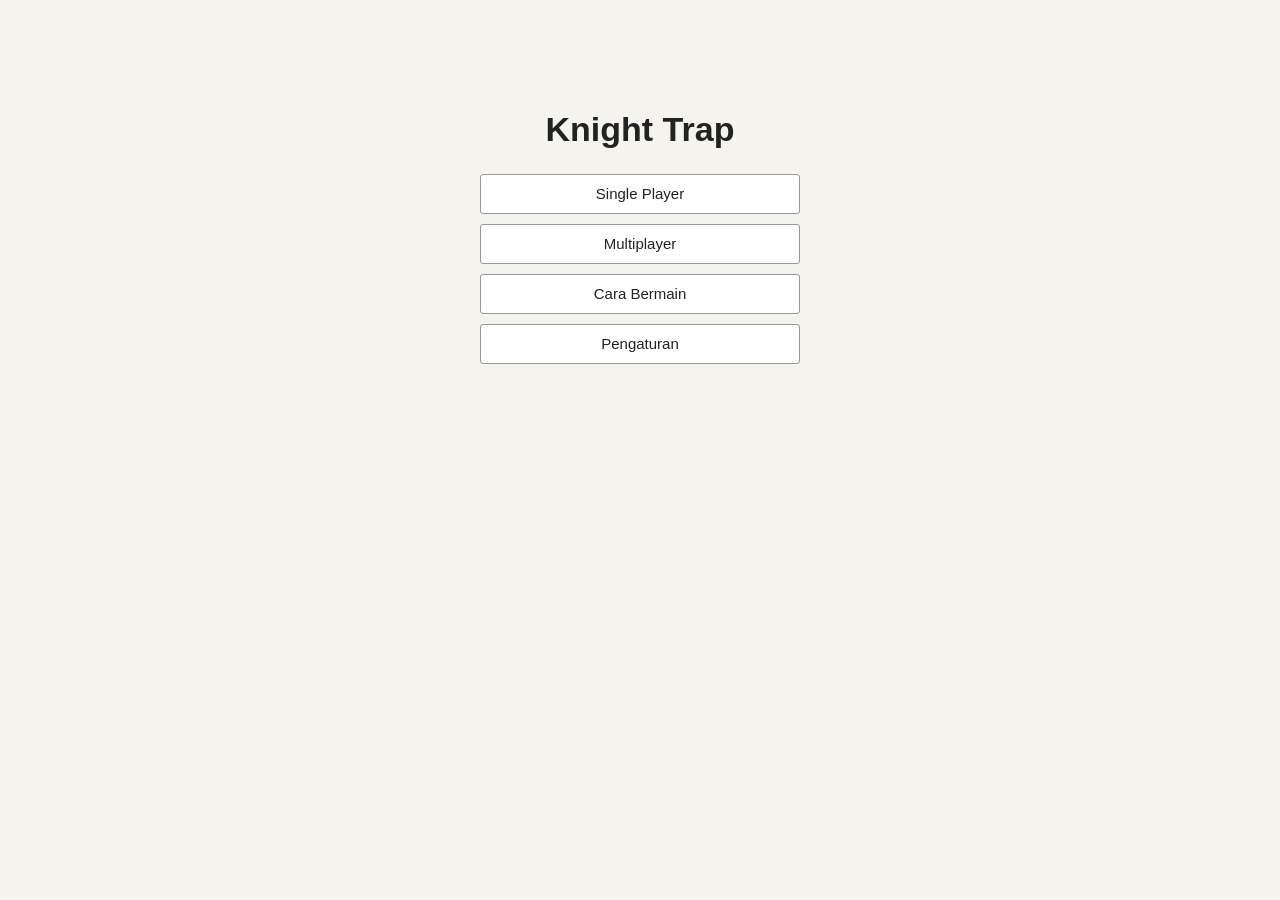
<file: index.html>
<!doctype html>
<!-- [ID] Awal dokumen HTML; lang="id" = bahasa Indonesia (diganti otomatis oleh setLang di i18n.js). -->
<html lang="id">
<!-- [ID] Bagian head: informasi halaman, tidak tampil di layar. -->
<head>
  <!-- [ID] Pakai pengodean UTF-8 supaya simbol seperti ♞ dan → tampil benar. -->
  <meta charset="utf-8">
  <!-- [ID] Supaya halaman pas di layar HP (lebar mengikuti perangkat, tanpa zoom awal). -->
  <meta name="viewport" content="width=device-width, initial-scale=1">
  <!-- [ID] Judul tab browser. -->
  <title>Knight Trap</title>
  <!-- [ID] Deskripsi untuk mesin pencari dan pratinjau link. -->
  <meta name="description" content="Knight Trap: lompat, bakar, jebak. Game strategi 7×7 dengan AI Minimax + Alpha-Beta Pruning.">
  <!-- [ID] Warna bilah browser di HP (sama dengan warna latar). -->
  <meta name="theme-color" content="#f5f3ee">
  <!-- [ID] Ikon tab: gambar knight biru di kotak krem, ditulis langsung sebagai SVG (tanpa file gambar). -->
  <link rel="icon" href="data:image/svg+xml,%3Csvg xmlns='http://www.w3.org/2000/svg' viewBox='0 0 64 64'%3E%3Crect width='64' height='64' fill='%23f0d9b5'/%3E%3Cpath fill='%231f4e9e' d='M20 45C21 40 24 37 27 35C24 35 20 36 17 35C13 34 11 31 12 28L13 26C17 20 24 15 31 12L34 5L38 11C45 15 48 24 47 32C46 38 45 42 44 45Z'/%3E%3Crect x='15' y='47' width='34' height='8' fill='%231f4e9e'/%3E%3C/svg%3E">
  <!-- [ID] Muat file gaya utama. -->
  <link rel="stylesheet" href="css/style.css">
</head>
<!-- [ID] Isi halaman yang tampil. -->
<body>
  <!-- Shared knight glyph. -->
  <!-- [ID] SVG tersembunyi berukuran 0x0 yang menyimpan bentuk knight untuk dipakai ulang. -->
  <svg class="svg-defs" width="0" height="0" aria-hidden="true" focusable="false">
    <!-- [ID] defs = definisi yang tidak digambar langsung. -->
    <defs>
      <!-- [ID] Bentuk knight sebagai simbol yang bisa dipakai ulang dengan <use href="#knight-glyph">. -->
      <symbol id="knight-glyph" viewBox="0 0 64 64">
        <!-- [ID] Badan kepala kuda; warna diambil dari variabel CSS (kf = isi, ks = garis) supaya bisa biru atau oranye. -->
        <path class="k-body" style="fill:var(--kf);stroke:var(--ks);stroke-width:1.2;stroke-linejoin:round" d="M20 45C21 40 24 37 27 35C24 35 20 36 17 35C13 34 11 31 12 28L13 26C17 20 24 15 31 12L34 5L38 11C45 15 48 24 47 32C46 38 45 42 44 45Z"/>
        <!-- [ID] Garis surai. -->
        <path class="k-mane" d="M36 12C42 16 45 23 45 31C45 36 44 40 43 44" style="fill:none;stroke:var(--km)" stroke-width="2.2" stroke-linecap="round"/>
        <!-- [ID] Mata. -->
        <circle class="k-eye" cx="27" cy="20" r="1.9" style="fill:var(--ke)"/>
        <!-- [ID] Lubang hidung. -->
        <path class="k-nostril" d="M15.5 29.5l1.8-.6" style="fill:none;stroke:var(--ke)" stroke-width="1.6" stroke-linecap="round"/>
        <!-- [ID] Kerah di bawah leher. -->
        <path class="k-collar" d="M18 46h28l2 4H16z" style="fill:var(--kf);stroke:var(--ks);stroke-width:1.2"/>
        <!-- [ID] Alas bidak. -->
        <rect class="k-base" x="12" y="51" width="40" height="7" rx="3" style="fill:var(--kf);stroke:var(--ks);stroke-width:1.2"/>
      </symbol>
    </defs>
  </svg>

  <!-- [ID] Wadah semua layar aplikasi. Hanya satu layar (section.screen) yang tampil pada satu waktu. -->
  <main id="app">
    <!-- MAIN MENU -->
    <!-- [ID] Layar menu utama (data-screen="menu"). -->
    <section class="screen is-active" id="screen-menu" data-screen="menu">
      <!-- [ID] Isi menu. -->
      <div class="menu">
        <!-- [ID] Judul game. -->
        <h1 class="title">Knight Trap</h1>
        <!-- [ID] Tombol-tombol menu. -->
        <nav class="menu-buttons">
          <!-- [ID] Tombol ke layar Single Player. -->
          <button class="btn btn-block" data-go="sp" data-i18n="singlePlayer">Single Player</button>
          <!-- [ID] Tombol ke layar Multiplayer. -->
          <button class="btn btn-block" data-go="mp" data-i18n="multiplayer">Multiplayer</button>
          <!-- [ID] Tombol ke layar Cara Bermain. -->
          <button class="btn btn-block" data-go="howto" data-i18n="howToPlay">Cara Bermain</button>
          <!-- [ID] Tombol ke layar Pengaturan. -->
          <button class="btn btn-block" data-go="settings" data-i18n="settings">Pengaturan</button>
        </nav>
      </div>
    </section>

    <!-- SINGLE PLAYER SETUP -->
    <!-- [ID] Layar persiapan Single Player. -->
    <section class="screen" id="screen-sp" data-screen="sp">
      <!-- [ID] Panel halaman. -->
      <div class="panel-page">
        <!-- [ID] Kepala halaman. -->
        <header class="page-head">
          <!-- [ID] Tombol kembali (data-back). -->
          <button class="icon-btn" data-back aria-label="Back">←</button>
          <!-- [ID] Judul. -->
          <h2 data-i18n="singlePlayer">Single Player</h2>
        </header>
        <!-- [ID] Label tingkat kesulitan. -->
        <h3 class="label" data-i18n="difficulty">Tingkat kesulitan</h3>
        <!-- [ID] Empat kartu level, berperilaku seperti radio button. -->
        <div class="diff-grid" role="radiogroup" id="diff-grid">
          <!-- [ID] Kartu Easy. -->
          <button class="diff-card" role="radio" data-diff="easy">
            <!-- [ID] Nama level dan kedalamannya. -->
            <strong data-i18n="easy">Easy</strong><span class="diff-meta" data-i18n="depth1">Kedalaman 1</span>
          </button>
          <!-- [ID] Kartu Medium. -->
          <button class="diff-card" role="radio" data-diff="medium">
            <!-- [ID] Nama level dan kedalamannya. -->
            <strong data-i18n="medium">Medium</strong><span class="diff-meta" data-i18n="depth2">Kedalaman 2</span>
          </button>
          <!-- [ID] Kartu Hard. -->
          <button class="diff-card" role="radio" data-diff="hard">
            <!-- [ID] Nama level dan kedalamannya. -->
            <strong data-i18n="hard">Hard</strong><span class="diff-meta" data-i18n="depth3">Kedalaman 3</span>
          </button>
          <!-- [ID] Kartu Expert. -->
          <button class="diff-card" role="radio" data-diff="expert">
            <!-- [ID] Nama level dan kedalamannya. -->
            <strong data-i18n="expert">Expert</strong><span class="diff-meta" data-i18n="depth4">Kedalaman 4</span>
          </button>
        </div>
        <!-- [ID] Label siapa jalan duluan. -->
        <h3 class="label" data-i18n="whoFirst">Siapa jalan duluan?</h3>
        <!-- [ID] Tiga pilihan. -->
        <div class="seg" role="radiogroup" id="first-seg">
          <!-- [ID] Pemain duluan. -->
          <button role="radio" data-first="human" data-i18n="you">Kamu</button>
          <!-- [ID] AI duluan. -->
          <button role="radio" data-first="ai">AI</button>
          <!-- [ID] Acak. -->
          <button role="radio" data-first="random" data-i18n="random">Acak</button>
        </div>
        <!-- [ID] Baris saklar Alpha-Beta. -->
        <label class="switch-row">
          <!-- [ID] Judul dan penjelasan saklar. -->
          <span><strong>Alpha-Beta Pruning</strong><small data-i18n="abHint">Matikan untuk melihat Minimax biasa memeriksa lebih banyak posisi.</small></span>
          <!-- [ID] Saklar (checkbox bergaya switch). -->
          <input type="checkbox" class="switch" id="sp-ab" checked>
        </label>
        <!-- [ID] Tombol Mulai: memulai game lawan AI (startAiGame di main.js). -->
        <button class="btn btn-primary btn-block" id="sp-start" data-i18n="startGame">Mulai</button>
      </div>
    </section>

    <!-- MULTIPLAYER -->
    <!-- [ID] Layar Multiplayer. -->
    <section class="screen" id="screen-mp" data-screen="mp">
      <!-- [ID] Panel halaman. -->
      <div class="panel-page">
        <!-- [ID] Kepala halaman. -->
        <header class="page-head">
          <!-- [ID] Tombol kembali. -->
          <button class="icon-btn" data-back aria-label="Back">←</button>
          <!-- [ID] Judul. -->
          <h2 data-i18n="multiplayer">Multiplayer</h2>
        </header>
        <!-- [ID] Kartu mode Lokal (seluruh kartu adalah tombol). -->
        <button class="mode-card" id="mp-local">
          <!-- [ID] Judul dan penjelasan mode Lokal. -->
          <span class="mode-text"><strong data-i18n="local">Lokal</strong><small data-i18n="localSub">Dua pemain di satu perangkat, bergantian.</small></span>
        </button>
        <!-- [ID] Kartu mode Online (bukan tombol; isinya tombol Buat ruang dan form Gabung). -->
        <div class="mode-card">
          <!-- [ID] Judul dan penjelasan mode Online. -->
          <span class="mode-text"><strong>Online</strong><small data-i18n="onlineSub">Main lewat internet dengan kode ruang.</small></span>
          <!-- [ID] Tombol-tombol online. -->
          <div class="online-actions">
            <!-- [ID] Tombol Buat ruang. -->
            <button class="btn btn-primary" id="mp-host" data-i18n="createRoom">Buat ruang</button>
            <!-- [ID] Form gabung dengan kode. -->
            <form class="join-form" id="join-form" autocomplete="off">
              <!-- [ID] Kolom kode ruang (maks. 6 karakter, otomatis huruf besar). -->
              <input id="join-code" class="code-input" maxlength="6" placeholder="KODE" aria-label="Room code" spellcheck="false" autocapitalize="characters">
              <!-- [ID] Tombol Gabung. -->
              <button class="btn" type="submit" data-i18n="join">Gabung</button>
            </form>
          </div>
        </div>
      </div>
    </section>

    <!-- ONLINE LOBBY -->
    <!-- [ID] Layar lobi online. -->
    <section class="screen" id="screen-lobby" data-screen="lobby">
      <!-- [ID] Panel halaman. -->
      <div class="panel-page lobby">
        <!-- [ID] Kepala halaman. -->
        <header class="page-head">
          <!-- [ID] Tombol kembali (membatalkan sesi). -->
          <button class="icon-btn" id="lobby-cancel" aria-label="Back">←</button>
          <!-- [ID] Judul. -->
          <h2>Online</h2>
        </header>
        <!-- [ID] Kartu lobi. -->
        <div class="lobby-card">
          <!-- [ID] Label kode ruang. -->
          <p class="label" id="lobby-label" data-i18n="roomCode">Kode ruang</p>
          <!-- [ID] Kode ruang besar. -->
          <div class="room-code" id="room-code">·····</div>
          <!-- [ID] Tombol salin kode ke clipboard. -->
          <button class="btn" id="copy-code" data-i18n="copy">Salin kode</button>
          <!-- [ID] Status koneksi: titik warna dan teks. -->
          <div class="conn-status"><span class="dot" id="lobby-dot"></span><span id="lobby-status">…</span></div>
          <!-- [ID] Petunjuk. -->
          <p class="lobby-hint" id="lobby-hint" data-i18n="lobbyHint">Bagikan kode ini ke temanmu. Game mulai otomatis saat dia bergabung.</p>
        </div>
      </div>
    </section>

    <!-- HOW TO PLAY -->
    <!-- [ID] Layar Cara Bermain. -->
    <section class="screen" id="screen-howto" data-screen="howto">
      <!-- [ID] Panel halaman lebar. -->
      <div class="panel-page wide">
        <!-- [ID] Kepala halaman. -->
        <header class="page-head">
          <!-- [ID] Tombol kembali. -->
          <button class="icon-btn" data-back aria-label="Back">←</button>
          <!-- [ID] Judul. -->
          <h2 data-i18n="howToPlay">Cara Bermain</h2>
        </header>
        <!-- [ID] Tiga kartu langkah (diisi buildHowTo di main.js). -->
        <div class="steps" id="howto-steps"></div>
        <!-- [ID] Kotak aturan: Mulai, Makan, Kalah (di sini), lalu Batal lompat, Waktu, Petunjuk (ditambah buildHowTo). -->
        <div class="lose-rule">
          <!-- [ID] Aturan Mulai (posisi awal dan siapa jalan duluan). -->
          <p data-i18n-html="startRule"></p>
          <!-- [ID] Aturan Makan. -->
          <p data-i18n-html="eatRule"></p>
          <!-- [ID] Teks aturan kalah (berisi HTML, lewat data-i18n-html). -->
          <p data-i18n-html="loseRule"></p>
        </div>
        <!-- [ID] Tombol Main sekarang: langsung ke layar Single Player. -->
        <button class="btn btn-primary btn-block" data-go="sp" data-i18n="playNow">Main sekarang</button>
      </div>
    </section>

    <!-- SETTINGS -->
    <!-- [ID] Layar Pengaturan. -->
    <section class="screen" id="screen-settings" data-screen="settings">
      <!-- [ID] Panel halaman. -->
      <div class="panel-page">
        <!-- [ID] Kepala halaman. -->
        <header class="page-head">
          <!-- [ID] Tombol kembali. -->
          <button class="icon-btn" data-back aria-label="Back">←</button>
          <!-- [ID] Judul. -->
          <h2 data-i18n="settings">Pengaturan</h2>
        </header>
        <!-- [ID] Baris pilihan bahasa. -->
        <div class="switch-row">
          <!-- [ID] Label. -->
          <span><strong data-i18n="language">Bahasa</strong></span>
          <!-- [ID] Pilihan bahasa (Indonesia / English). -->
          <div class="seg" id="lang-seg" role="radiogroup">
            <!-- [ID] Indonesia. -->
            <button role="radio" data-lang="id">Indonesia</button>
            <!-- [ID] English. -->
            <button role="radio" data-lang="en">English</button>
          </div>
        </div>
        <!-- [ID] Kredit tim. -->
        <p class="credits">Knight Trap · Louis Yuriel Saputra, Clarrence Adriano Hemeldan, Shatrya Christiano Chandra · Universitas Ciputra 2026/2027</p>
      </div>
    </section>

    <!-- GAME -->
    <!-- [ID] Layar permainan. -->
    <section class="screen" id="screen-game" data-screen="game">
      <!-- [ID] Bilah atas. -->
      <header class="game-top">
        <!-- [ID] Tombol kembali ke menu. -->
        <button class="icon-btn" id="game-exit" aria-label="Menu">←</button>
        <!-- [ID] Nama mode, misalnya "Single Player · Hard". -->
        <div class="game-mode" id="game-mode">—</div>
        <!-- [ID] Status koneksi (hanya mode online). -->
        <span class="net-pill" id="net-pill" hidden><span class="dot"></span><span class="net-text"></span></span>
      </header>

      <!-- [ID] Tata letak game: kartu pemain, papan, panel samping. -->
      <div class="game-layout">
        <!-- [ID] Kartu pemain. -->
        <aside class="players" id="players">
          <!-- [ID] Kartu P1 (biru). -->
          <div class="pcard" data-side="0">
            <!-- [ID] Ikon knight biru. -->
            <svg class="pcard-knight" viewBox="0 0 64 64" aria-hidden="true"><use href="#knight-glyph" class="kglyph p0"/></svg>
            <!-- [ID] Nama dan warna. -->
            <div class="pcard-info"><strong class="pcard-name">P1</strong><span class="pcard-sub"></span></div>
            <!-- [ID] Jumlah lompatan legal (mobilitas). -->
            <div class="pcard-mob" title="Lompatan tersedia"><b>0</b><small data-i18n="jumps">lompatan</small></div>
          </div>
          <!-- [ID] Kartu P2 (oranye). -->
          <div class="pcard" data-side="1">
            <!-- [ID] Ikon knight oranye. -->
            <svg class="pcard-knight" viewBox="0 0 64 64" aria-hidden="true"><use href="#knight-glyph" class="kglyph p1"/></svg>
            <!-- [ID] Nama dan warna. -->
            <div class="pcard-info"><strong class="pcard-name">P2</strong><span class="pcard-sub"></span></div>
            <!-- [ID] Jumlah lompatan legal. -->
            <div class="pcard-mob"><b>0</b><small data-i18n="jumps">lompatan</small></div>
          </div>
        </aside>

        <!-- [ID] Kolom papan. -->
        <div class="board-col">
          <!-- [ID] Status giliran; aria-live supaya pembaca layar mengumumkan perubahan. -->
          <div class="status" id="status" aria-live="polite">
            <!-- [ID] Titik warna dan teks status. -->
            <span class="status-dot"></span><span class="status-text" id="status-text"></span>
            <!-- [ID] Sisa waktu giliran, misalnya "12 dtk" (diisi ui.timer di main.js). -->
            <span class="turn-timer" id="turn-timer" aria-live="off"></span>
            <!-- [ID] Tombol Batal lompat (muncul saat fase jebakan). -->
            <button class="status-undo" id="undo-jump" hidden data-i18n="undoJump">Batal lompat</button>
          </div>
          <!-- [ID] Bingkai papan. -->
          <div class="board-shell" id="board-shell">
            <!-- [ID] Papan 7x7 (kotak dan knight dibuat oleh BoardView di board.js). -->
            <div class="board" id="board"></div>
          </div>
        </div>

        <!-- [ID] Panel samping. -->
        <aside class="side" id="side">
          <!-- [ID] Panel "Statistik AI" (hanya mode Single Player). -->
          <section class="ai-panel" id="ai-panel">
            <!-- [ID] Kepala panel. -->
            <header class="ai-head">
              <!-- [ID] Judul panel. -->
              <h3 data-i18n="aiBrain">Statistik AI</h3>
              <!-- [ID] Tulisan "berpikir" (tampil saat AI mencari langkah). -->
              <span class="thinking" id="thinking" data-i18n="thinking">berpikir</span>
            </header>
            <!-- [ID] Kotak statistik. -->
            <div class="stats">
              <!-- [ID] Kedalaman. -->
              <div class="stat"><small data-i18n="statDepth">Kedalaman</small><b id="st-depth">–</b></div>
              <!-- [ID] Posisi diperiksa. -->
              <div class="stat"><small data-i18n="statNodes">Posisi diperiksa</small><b id="st-nodes">–</b></div>
              <!-- [ID] Cabang dipangkas. -->
              <div class="stat"><small data-i18n="statCutoffs">Cabang dipangkas</small><b id="st-cutoffs">–</b></div>
              <!-- [ID] Waktu. -->
              <div class="stat"><small data-i18n="statTime">Waktu</small><b id="st-time">–</b></div>
              <!-- [ID] Skor langkah (lebar penuh). -->
              <div class="stat stat-wide"><small data-i18n="statScore">Skor langkah</small><b id="st-score">–</b></div>
            </div>
            <!-- [ID] Saklar Alpha-Beta di dalam game. -->
            <label class="switch-row compact">
              <!-- [ID] Label dan status ON/OFF. -->
              <span><strong>Alpha-Beta</strong><small id="ab-state">ON</small></span>
              <!-- [ID] Saklar. -->
              <input type="checkbox" class="switch" id="game-ab" checked>
            </label>
          </section>
          <!-- [ID] Panel riwayat langkah. -->
          <section class="log-panel">
            <!-- [ID] Judul. -->
            <h3 data-i18n="moveLog">Riwayat langkah</h3>
            <!-- [ID] Daftar langkah (diisi ui.log di main.js). -->
            <ol class="log" id="log"></ol>
          </section>
        </aside>
      </div>
    </section>
  </main>

  <!-- GAME OVER -->
  <!-- [ID] Layar game over (lapisan modal, tersembunyi sampai game selesai). -->
  <div class="modal" id="gameover" hidden>
    <!-- [ID] Kartu dialog. -->
    <div class="modal-card" role="dialog" aria-modal="true" aria-labelledby="go-title">
      <!-- [ID] Judul: Kamu Menang / Kamu Kalah. -->
      <h2 id="go-title">—</h2>
      <!-- [ID] Keterangan. -->
      <p id="go-sub"></p>
      <!-- [ID] Jumlah langkah. -->
      <div class="go-stats"><span><b id="go-moves">0</b> <span data-i18n="movesPlayed">langkah</span></span></div>
      <!-- [ID] Tombol aksi. -->
      <div class="go-actions">
        <!-- [ID] Main lagi. -->
        <button class="btn btn-primary" id="go-rematch" data-i18n="rematch">Main lagi</button>
        <!-- [ID] Kembali ke menu utama. -->
        <button class="btn" id="go-menu" data-i18n="mainMenu">Menu utama</button>
      </div>
      <!-- [ID] Pesan tunggu (mode online). -->
      <p class="go-wait" id="go-wait" hidden></p>
    </div>
  </div>

  <!-- [ID] Notifikasi singkat (toast) di bawah layar. -->
  <div class="toast" id="toast" role="status" aria-live="polite"></div>

  <!-- [ID] Muat main.js sebagai ES module; main.js memuat file lain lewat import. -->
  <script type="module" src="js/main.js"></script>
</body>
</html>
</file>
<file: css/style.css>
/* Knight Trap styles */

/* [ID] Gaya untuk: akar dokumen (tempat variabel global). */
:root {
  /* [ID] variabel --bg (warna latar halaman) = #f5f3ee */
  --bg: #f5f3ee;
  /* [ID] variabel --panel (warna kotak/panel (putih)) = #fff */
  --panel: #fff;
  /* [ID] variabel --hover (warna saat kursor di atas tombol) = #ebe8e1 */
  --hover: #ebe8e1;
  /* [ID] variabel --text (warna teks) = #222 */
  --text: #222;
  /* [ID] variabel --muted (warna teks redup) = #555 */
  --muted: #555;
  /* [ID] variabel --line (warna garis tepi) = #999 */
  --line: #999;
  /* [ID] variabel --accent (warna utama (biru tombol)) = #2f5d8a */
  --accent: #2f5d8a;
  /* [ID] variabel --accent-dark (warna utama lebih gelap (hover)) = #264c71 */
  --accent-dark: #264c71;
  /* [ID] variabel --blue (warna pemain Biru) = #1f4e9e */
  --blue: #1f4e9e;
  /* [ID] variabel --orange (warna pemain Oranye) = #d9661f */
  --orange: #d9661f;
  /* [ID] variabel --red (warna merah petunjuk lompatan) = #ff5a4f */
  --red: #ff5a4f;
  /* [ID] variabel --square-light (warna kotak papan terang) = #f0d9b5 */
  --square-light: #f0d9b5;
  /* [ID] variabel --square-dark (warna kotak papan gelap) = #b58863 */
  --square-dark: #b58863;
  /* [ID] variabel --burned (warna kotak terbakar) = #6b6b6b */
  --burned: #6b6b6b;
  /* [ID] variabel --trap (warna kotak jebakan) = #2b2b2b */
  --trap: #2b2b2b;
  /* [ID] skema warna browser: light */
  color-scheme: light;
}

* { box-sizing: border-box; }
/* [ID] yang disembunyikan: cara tampil. */
[hidden] { display: none !important; }

/* [ID] Gaya untuk: badan halaman. */
body {
  /* [ID] jarak luar: 0 */
  margin: 0;
  /* [ID] latar belakang: var(--bg) */
  background: var(--bg);
  /* [ID] warna teks: var(--text) */
  color: var(--text);
  /* [ID] jenis huruf: Arial, Helvetica, sans-serif */
  font-family: Arial, Helvetica, sans-serif;
  /* [ID] ukuran huruf: 15px */
  font-size: 15px;
  /* [ID] tinggi baris: 1.4 */
  line-height: 1.4;
  /* [ID] isi yang melebihi lebar: hidden */
  overflow-x: hidden;
}

/* [ID] tombol dan kolom isian (ikut huruf dan warna induknya): pengaturan huruf, warna teks. */
button, input { font: inherit; color: inherit; }
/* [ID] tombol/kolom yang difokus dengan keyboard: garis luar, jarak garis luar. */
button:focus-visible, input:focus-visible { outline: 2px solid var(--accent); outline-offset: 2px; }

/* [ID] judul tingkat 2: jarak luar, ukuran huruf. */
h2 { margin: 0; font-size: 22px; }
/* [ID] judul tingkat 3: jarak luar, ukuran huruf. */
h3 { margin: 0; font-size: 15px; }

/* [ID] SVG definisi tersembunyi: cara penempatan, lebar, tinggi, isi yang melebihi wadah. */
.svg-defs { position: absolute; width: 0; height: 0; overflow: hidden; }

/* Styles cannot reach inside <use> clones, so the symbol reads inherited custom properties. */
/* [ID] warna knight Biru (variabel dibaca oleh simbol SVG): variabel --kf, variabel --ks, variabel --km, variabel --ke. */
.kglyph { --kf: #1f4e9e; --ks: #122f60; --km: #fff; --ke: #fff; }
/* [ID] warna knight Oranye: variabel --kf, variabel --ks. */
.kglyph.p1 { --kf: #d9661f; --ks: #8a3d0f; }

/* Every white box and button shares the same border. */
/* [ID] Gaya untuk: gaya bersama semua kotak putih dan tombol (daftar selector, lanjut di baris berikut). */
.btn, .icon-btn, .diff-card, .seg button, .switch-row, .mode-card, .code-input, .lobby-card, .step,
/* [ID] Gaya untuk: lanjutan daftar selector. */
.lose-rule, .net-pill, .pcard, .status, .status-undo, .ai-panel, .log-panel, .stat, .modal-card {
  /* [ID] garis tepi: 1px solid var(--line) */
  border: 1px solid var(--line);
  /* [ID] sudut membulat: 3px */
  border-radius: 3px;
  /* [ID] latar belakang: var(--panel) */
  background: var(--panel);
}

/* [ID] Gaya untuk: tombol saat kursor di atasnya. */
.btn:hover, .icon-btn:hover, .diff-card:hover, .seg button:hover, button.mode-card:hover, .status-undo:hover {
  /* [ID] latar belakang: var(--hover) */
  background: var(--hover);
}

/* [ID] semua yang bisa diklik: bentuk kursor mouse. */
.btn, .icon-btn, .diff-card, .seg button, button.mode-card, .status-undo { cursor: pointer; }

/* Screens */
/* [ID] layar (tersembunyi secara default): cara tampil, tinggi minimum, jarak dalam. */
.screen { display: none; min-height: 100svh; padding: 16px; }
/* [ID] layar yang sedang tampil: cara tampil. */
.screen.is-active { display: block; }

/* Buttons */
/* [ID] tombol: tinggi minimum, jarak dalam. */
.btn { min-height: 40px; padding: 8px 14px; }
/* [ID] tombol nonaktif: warna teks, latar belakang, bentuk kursor mouse. */
.btn[disabled] { color: var(--muted); background: var(--hover); cursor: default; }
/* [ID] tombol selebar wadah: cara tampil, lebar. */
.btn-block { display: block; width: 100%; }
/* [ID] tombol utama (biru): warna garis tepi, latar belakang, warna teks. */
.btn-primary { border-color: var(--accent); background: var(--accent); color: #fff; }
/* [ID] tombol utama saat hover: warna garis tepi, latar belakang. */
.btn-primary:hover { border-color: var(--accent-dark); background: var(--accent-dark); }
/* [ID] tombol ikon (←): porsi ruang flex, lebar, tinggi, ukuran huruf. */
.icon-btn { flex: none; width: 40px; height: 40px; font-size: 18px; }

/* Main menu */
/* [ID] menu utama: lebar maksimum, jarak luar, jarak dalam atas. */
.menu { max-width: 320px; margin: 0 auto; padding-top: 10vh; }
/* [ID] judul game: jarak luar, ukuran huruf, perataan teks. */
.title { margin: 0 0 20px; font-size: 34px; text-align: center; }
/* [ID] daftar tombol menu: cara tampil, jarak antar isi. */
.menu-buttons { display: grid; gap: 10px; }

/* Setup, multiplayer and settings pages */
/* [ID] Gaya untuk: panel halaman. */
.panel-page {
  /* [ID] cara tampil: flex */
  display: flex;
  /* [ID] arah susunan flex: column */
  flex-direction: column;
  /* [ID] jarak antar isi: 12px */
  gap: 12px;
  /* [ID] lebar maksimum: 560px */
  max-width: 560px;
  /* [ID] jarak luar: 0 auto */
  margin: 0 auto;
  /* [ID] jarak dalam bawah: 24px */
  padding-bottom: 24px;
}
/* [ID] panel halaman lebar (Cara Bermain): lebar maksimum. */
.panel-page.wide { max-width: 980px; }
/* [ID] kepala halaman: cara tampil, perataan isi secara vertikal, jarak antar isi. */
.page-head { display: flex; align-items: center; gap: 12px; }
/* [ID] label kecil: jarak luar, ukuran huruf, ketebalan huruf. */
.label { margin: 6px 0 0; font-size: 14px; font-weight: bold; }

/* [ID] grid kartu level: cara tampil, susunan kolom grid, jarak antar isi. */
.diff-grid { display: grid; grid-template-columns: repeat(4, 1fr); gap: 8px; }
/* [ID] kartu level: cara tampil, arah susunan flex, perataan isi secara vertikal, jarak antar isi, jarak dalam. */
.diff-card { display: flex; flex-direction: column; align-items: center; gap: 2px; padding: 10px 4px; }
/* [ID] teks kedalaman di kartu level: ukuran huruf. */
.diff-meta { font-size: 12px; }

/* [ID] grup tombol pilihan: cara tampil, arah pengisian grid, lebar kolom grid otomatis, jarak antar isi. */
.seg { display: grid; grid-auto-flow: column; grid-auto-columns: 1fr; gap: 8px; }
/* [ID] tombol pilihan: tinggi minimum, jarak dalam. */
.seg button { min-height: 40px; padding: 0 10px; }

/* [ID] Gaya untuk: kartu/tombol yang sedang dipilih. */
.diff-card[aria-checked='true'], .seg button[aria-checked='true'] {
  /* [ID] warna garis tepi: var(--accent) */
  border-color: var(--accent);
  /* [ID] latar belakang: var(--accent) */
  background: var(--accent);
  /* [ID] warna teks: #fff */
  color: #fff;
}

/* [ID] Gaya untuk: baris saklar. */
.switch-row {
  /* [ID] cara tampil: flex */
  display: flex;
  /* [ID] perataan isi secara vertikal: center */
  align-items: center;
  /* [ID] perataan isi horizontal: space-between */
  justify-content: space-between;
  /* [ID] jarak antar isi: 12px */
  gap: 12px;
  /* [ID] jarak dalam: 10px 12px */
  padding: 10px 12px;
}
/* [ID] baris saklar yang bisa diklik: bentuk kursor mouse. */
label.switch-row { cursor: pointer; }
/* [ID] teks penjelasan saklar: cara tampil, warna teks, ukuran huruf. */
.switch-row small { display: block; color: var(--muted); font-size: 13px; }
/* [ID] baris saklar ringkas: jarak dalam. */
.switch-row.compact { padding: 6px 8px; }
/* [ID] checkbox saklar: porsi ruang flex, lebar, tinggi, jarak luar, warna bawaan checkbox, bentuk kursor mouse. */
.switch { flex: none; width: 18px; height: 18px; margin: 0; accent-color: var(--accent); cursor: pointer; }

/* [ID] kartu mode multiplayer: cara tampil, jarak antar isi, lebar, jarak dalam, perataan teks. */
.mode-card { display: grid; gap: 10px; width: 100%; padding: 12px; text-align: left; }
/* [ID] judul dan penjelasan mode: cara tampil. */
.mode-text strong, .mode-text small { display: block; }
/* [ID] penjelasan mode: warna teks, ukuran huruf. */
.mode-text small { color: var(--muted); font-size: 13px; }
/* [ID] tombol-tombol online: cara tampil, susunan kolom grid, jarak antar isi. */
.online-actions { display: grid; grid-template-columns: 1fr 1.3fr; gap: 8px; }
/* [ID] form gabung: cara tampil, susunan kolom grid, jarak antar isi. */
.join-form { display: grid; grid-template-columns: 1fr auto; gap: 8px; }
/* [ID] kolom kode ruang: lebar minimum, tinggi minimum, jarak dalam, perataan teks, ubah huruf besar/kecil. */
.code-input { min-width: 0; min-height: 40px; padding: 0 8px; text-align: center; text-transform: uppercase; }

/* Online lobby */
/* [ID] Gaya untuk: kartu lobi. */
.lobby-card {
  /* [ID] cara tampil: flex */
  display: flex;
  /* [ID] arah susunan flex: column */
  flex-direction: column;
  /* [ID] perataan isi secara vertikal: center */
  align-items: center;
  /* [ID] jarak antar isi: 10px */
  gap: 10px;
  /* [ID] jarak dalam: 20px 12px */
  padding: 20px 12px;
  /* [ID] perataan teks: center */
  text-align: center;
}
/* [ID] kode ruang besar: ukuran huruf, ketebalan huruf, jarak antar huruf. */
.room-code { font-size: 38px; font-weight: bold; letter-spacing: 0.1em; }
/* [ID] petunjuk lobi: jarak luar, warna teks. */
.lobby-hint { margin: 0; color: var(--muted); }
/* [ID] status koneksi: cara tampil, perataan isi secara vertikal, jarak antar isi. */
.conn-status { display: inline-flex; align-items: center; gap: 8px; }
/* [ID] titik status: porsi ruang flex, lebar, tinggi, sudut membulat, latar belakang. */
.dot { flex: none; width: 10px; height: 10px; border-radius: 50%; background: var(--line); }
/* [ID] titik status menunggu (kuning): latar belakang. */
.dot.wait { background: #b8860b; }
/* [ID] titik status terhubung (hijau): latar belakang. */
.dot.ok { background: #3a7d44; }
/* [ID] titik status gagal (merah): latar belakang. */
.dot.bad { background: var(--red); }

/* How to play */
/* [ID] grid tiga kartu langkah: cara tampil, susunan kolom grid, jarak antar isi. */
.steps { display: grid; grid-template-columns: repeat(3, 1fr); gap: 12px; }
/* [ID] kartu langkah: cara tampil, arah susunan flex, jarak antar isi, jarak dalam. */
.step { display: flex; flex-direction: column; gap: 8px; padding: 12px; }
/* [ID] titik setelah nomor langkah: isi lapisan tambahan. */
.step-num::after { content: '. '; }
/* [ID] teks langkah: jarak luar, ukuran huruf. */
.step p { margin: 0; font-size: 14px; }
/* [ID] Gaya untuk: papan mini 5x5. */
.mini-board {
  /* [ID] cara tampil: grid */
  display: grid;
  /* [ID] susunan kolom grid: repeat(5, 1fr) */
  grid-template-columns: repeat(5, 1fr);
  /* [ID] susunan baris grid: repeat(5, 1fr) */
  grid-template-rows: repeat(5, 1fr);
  /* [ID] perbandingan lebar:tinggi: 1 */
  aspect-ratio: 1;
  /* [ID] garis tepi: 1px solid var(--text) */
  border: 1px solid var(--text);
}
/* [ID] kotak papan mini: lebar minimum, tinggi minimum. */
.mini-board .cell { min-width: 0; min-height: 0; }
/* [ID] gambar SVG di dalam papan mini 5x5: cara penempatan, jarak dari semua sisi, lebar, tinggi, urutan tumpukan (lebih besar = di atas). */
.mini-board svg { position: absolute; inset: 7%; width: 86%; height: 86%; z-index: 1; }
/* [ID] tanda ✕ di papan mini: ukuran huruf. */
.mini-board .cell.trap::after { font-size: 14px; }
/* [ID] kotak aturan: jarak dalam. */
.lose-rule { padding: 10px 12px; }
/* [ID] paragraf di dalam kotak aturan kalah: jarak luar. */
.lose-rule p { margin: 0; }
/* [ID] jarak antar paragraf aturan: jarak luar atas. */
.lose-rule p + p { margin-top: 6px; }
/* [ID] kredit tim: jarak luar, warna teks, ukuran huruf, perataan teks. */
.credits { margin: 12px 0 0; color: var(--muted); font-size: 13px; text-align: center; }

/* Game screen */
/* [ID] layar game + yang aktif: cara tampil, arah susunan flex, jarak antar isi. */
#screen-game.is-active { display: flex; flex-direction: column; gap: 10px; }
/* [ID] bilah atas game: cara tampil, perataan isi secara vertikal, jarak antar isi, lebar, lebar maksimum, jarak luar. */
.game-top { display: flex; align-items: center; gap: 10px; width: 100%; max-width: 1240px; margin: 0 auto; }
/* [ID] nama mode game: porsi ruang flex, lebar minimum, isi yang melebihi wadah, ketebalan huruf, teks kepanjangan, aturan pindah baris. */
.game-mode { flex: 1; min-width: 0; overflow: hidden; font-weight: bold; text-overflow: ellipsis; white-space: nowrap; }
/* [ID] status online: cara tampil, perataan isi secara vertikal, jarak antar isi, jarak dalam, ukuran huruf. */
.net-pill { display: inline-flex; align-items: center; gap: 6px; padding: 4px 8px; font-size: 13px; }

/* [ID] Gaya untuk: tata letak layar game. */
.game-layout {
  /* [ID] variabel --bsize (ukuran papan) = min(calc(100vw - 32px), calc(100svh - 300px),… */
  --bsize: min(calc(100vw - 32px), calc(100svh - 300px), 600px);
  /* [ID] cara tampil: grid */
  display: grid;
  /* [ID] susunan kolom grid: 1fr */
  grid-template-columns: 1fr;
  /* [ID] perataan item grid horizontal: center */
  justify-items: center;
  /* [ID] jarak antar isi: 12px */
  gap: 12px;
  /* [ID] lebar: 100% */
  width: 100%;
  /* [ID] lebar maksimum: 1240px */
  max-width: 1240px;
  /* [ID] jarak luar: 0 auto */
  margin: 0 auto;
}

/* [ID] kolom kartu pemain: cara tampil, susunan kolom grid, jarak antar isi, lebar. */
.players { display: grid; grid-template-columns: 1fr 1fr; gap: 8px; width: min(100%, var(--bsize)); }
/* [ID] kartu pemain: cara tampil, susunan kolom grid, perataan isi secara vertikal, jarak antar isi, lebar minimum, jarak dalam. */
.pcard { display: grid; grid-template-columns: auto 1fr auto; align-items: center; gap: 8px; min-width: 0; padding: 8px; }
/* [ID] kartu pemain yang jalan atau menang: garis luar, jarak garis luar. */
.pcard.is-turn, .pcard.is-winner { outline: 2px solid var(--accent); outline-offset: -1px; }
/* [ID] knight kartu pemain: lebar, tinggi. */
.pcard-knight { width: 34px; height: 34px; }
/* [ID] info kartu pemain: cara tampil, arah susunan flex, lebar minimum. */
.pcard-info { display: flex; flex-direction: column; min-width: 0; }
/* [ID] nama dan warna pemain: isi yang melebihi wadah, teks kepanjangan, aturan pindah baris. */
.pcard-name, .pcard-sub { overflow: hidden; text-overflow: ellipsis; white-space: nowrap; }
/* [ID] keterangan pemain: warna teks, ukuran huruf. */
.pcard-sub { color: var(--muted); font-size: 12px; }
/* [ID] jumlah lompatan kartu pemain: cara tampil, arah susunan flex, perataan isi secara vertikal, tinggi baris. */
.pcard-mob { display: flex; flex-direction: column; align-items: center; line-height: 1.1; }
/* [ID] teks tebal di dalam jumlah lompatan kartu pemain: ukuran huruf. */
.pcard-mob b { font-size: 18px; }
/* [ID] teks kecil di dalam jumlah lompatan kartu pemain: warna teks, ukuran huruf. */
.pcard-mob small { color: var(--muted); font-size: 11px; }
/* [ID] teks tebal di dalam jumlah lompatan kartu pemain + bahaya (merah): warna teks. */
.pcard-mob.danger b { color: var(--red); }

/* [ID] kolom papan: cara tampil, arah susunan flex, perataan isi secara vertikal, jarak antar isi, lebar. */
.board-col { display: flex; flex-direction: column; align-items: center; gap: 8px; width: var(--bsize); }

/* [ID] Gaya untuk: status giliran. */
.status {
  /* [ID] cara tampil: flex */
  display: flex;
  /* [ID] perataan isi secara vertikal: center */
  align-items: center;
  /* [ID] jarak antar isi: 8px */
  gap: 8px;
  /* [ID] lebar: 100% */
  width: 100%;
  /* [ID] tinggi minimum: 44px */
  min-height: 44px;
  /* [ID] jarak dalam: 6px 8px 6px 10px */
  padding: 6px 8px 6px 10px;
  /* [ID] ketebalan huruf: bold */
  font-weight: bold;
}
/* [ID] titik status: porsi ruang flex, lebar, tinggi, latar belakang. */
.status-dot { flex: none; width: 10px; height: 10px; background: var(--blue); }
/* [ID] titik status giliran Oranye: latar belakang. */
.status[data-side='1'] .status-dot { background: var(--orange); }
/* [ID] status giliran + mode memilih jebakan: warna garis tepi. */
.status.trap-mode { border-color: var(--red); }
/* [ID] teks status: porsi ruang flex, lebar minimum. */
.status-text { flex: 1; min-width: 0; }
/* [ID] tombol batal lompat: tinggi minimum, jarak dalam, ukuran huruf, ketebalan huruf. */
.status-undo { min-height: 30px; padding: 0 10px; font-size: 13px; font-weight: normal; }
/* [ID] sisa waktu giliran: porsi ruang flex. */
.turn-timer { flex: none; }
/* [ID] sisa waktu 3 detik atau kurang (merah): warna teks. */
.turn-timer.low { color: var(--red); }

/* Board */
/* [ID] bingkai papan: cara penempatan, lebar, perbandingan lebar, garis tepi. */
.board-shell { position: relative; width: var(--bsize); aspect-ratio: 1; border: 1px solid var(--text); }
/* [ID] bingkai papan + mode memilih jebakan: bentuk kursor mouse. */
.board-shell.trap-mode { cursor: crosshair; }
/* [ID] Gaya untuk: papan 7x7. */
.board {
  /* [ID] variabel --gap (celah antar kotak) = 0px */
  --gap: 0px;
  /* [ID] cara penempatan: relative */
  position: relative;
  /* [ID] cara tampil: grid */
  display: grid;
  /* [ID] susunan kolom grid: repeat(7, 1fr) */
  grid-template-columns: repeat(7, 1fr);
  /* [ID] susunan baris grid: repeat(7, 1fr) */
  grid-template-rows: repeat(7, 1fr);
  /* [ID] jarak antar isi: var(--gap) */
  gap: var(--gap);
  /* [ID] lebar: 100% */
  width: 100%;
  /* [ID] tinggi: 100% */
  height: 100%;
}

/* [ID] Gaya untuk: kotak papan. */
.cell {
  /* [ID] cara penempatan: relative */
  position: relative;
  /* [ID] jarak dalam: 0 */
  padding: 0;
  /* [ID] isi yang melebihi wadah: hidden */
  overflow: hidden;
  /* [ID] garis tepi: 0 */
  border: 0;
  /* [ID] sudut membulat: 0 */
  border-radius: 0;
  /* [ID] latar belakang: var(--square-light) */
  background: var(--square-light);
  /* [ID] bentuk kursor mouse: default */
  cursor: default;
}
/* [ID] kotak papan + kotak gelap: latar belakang. */
.cell.dark { background: var(--square-dark); }
/* [ID] kotak papan + terbakar: latar belakang. */
.cell.burned { background: var(--burned); }
/* [ID] kotak papan + jebakan: latar belakang. */
.cell.trap { background: var(--trap); }

/* [ID] label koordinat kotak di dalam kotak papan: cara penempatan, warna teks, ukuran huruf, tinggi baris, apakah bisa diklik. */
.cell .coord { position: absolute; color: var(--text); font-size: 10px; line-height: 1; pointer-events: none; }
/* [ID] label koordinat kotak + label huruf kolom di dalam kotak papan: jarak dari kanan, jarak dari bawah. */
.cell .coord.f { right: 3px; bottom: 3px; }
/* [ID] label koordinat kotak + label angka baris di dalam kotak papan: jarak dari kiri, jarak dari atas. */
.cell .coord.r { left: 3px; top: 3px; }
/* [ID] koordinat di kotak gelap (terbakar/jebakan): warna teks. */
.cell.burned .coord, .cell.trap .coord { color: #ddd; }

/* [ID] Gaya untuk: kotak papan + jebakan + lapisan tambahan sesudah isi. */
.cell.trap::after {
  /* [ID] isi lapisan tambahan: '✕' */
  content: '✕';
  /* [ID] cara penempatan: absolute */
  position: absolute;
  /* [ID] jarak dari semua sisi: 0 */
  inset: 0;
  /* [ID] cara tampil: grid */
  display: grid;
  /* [ID] perataan isi ke tengah: center */
  place-items: center;
  /* [ID] warna teks: #fff */
  color: #fff;
  /* [ID] ukuran huruf: calc(var(--bsize) / 7 * 0.5) */
  font-size: calc(var(--bsize) / 7 * 0.5);
}

/* Legal jump target: always shown on your turn. */
/* [ID] kotak lompatan legal di papan: bentuk kursor mouse. */
.board .cell.legal { cursor: pointer; }
/* [ID] Gaya untuk: kotak papan + lompatan legal + lapisan tambahan sebelum isi. */
.cell.legal::before {
  /* [ID] isi lapisan tambahan: '' */
  content: '';
  /* [ID] cara penempatan: absolute */
  position: absolute;
  /* [ID] jarak dari kiri: 50% */
  left: 50%;
  /* [ID] jarak dari atas: 50% */
  top: 50%;
  /* [ID] lebar: 14px */
  width: 14px;
  /* [ID] tinggi: 14px */
  height: 14px;
  /* [ID] jarak luar: -7px 0 0 -7px */
  margin: -7px 0 0 -7px;
  /* [ID] sudut membulat: 50% */
  border-radius: 50%;
  /* [ID] latar belakang: var(--red) */
  background: var(--red);
}
/* [ID] kotak lompatan legal saat hover: garis luar, jarak garis luar. */
.board .cell.legal:hover { outline: 2px solid var(--red); outline-offset: -2px; }

/* Squares the opponent could jump to next turn: on the real board, only after pressing P. */
/* [ID] Gaya untuk: garis kotak tujuan lawan di papan mini. */
.mini-board .cell.threat,
/* [ID] kotak tujuan lawan (hanya setelah tombol P): garis luar, jarak garis luar. */
.hints-on .cell.threat { outline: 2px dashed var(--red); outline-offset: -4px; }

/* Smaller hints for the How to Play boards. */
/* [ID] titik lompatan di papan mini (lebih kecil): lebar, tinggi, jarak luar. */
.mini-board .cell.legal::before { width: 6px; height: 6px; margin: -3px 0 0 -3px; }
/* [ID] garis kotak tujuan lawan di papan mini: tebal garis luar, jarak garis luar. */
.mini-board .cell.threat { outline-width: 1px; outline-offset: -3px; }

/* Trap mode: every open square is a target. */
/* [ID] kotak papan + bisa dijebak: bentuk kursor mouse. */
.cell.trappable { cursor: crosshair; }
/* [ID] kotak papan + bisa dijebak + saat disorot mouse: garis luar, jarak garis luar. */
.cell.trappable:hover { outline: 2px solid var(--red); outline-offset: -2px; }

/* Last move */
/* [ID] kotak papan + kotak pendaratan terakhir: garis luar, jarak garis luar. */
.cell.last-land { outline: 2px solid var(--accent); outline-offset: -2px; }
/* [ID] jebakan terakhir: garis luar, jarak garis luar. */
.cell.last-trap { outline: 2px solid var(--orange); outline-offset: -2px; }

/* Landing here eats the enemy. Comes after the last-move outlines, because the enemy knight's square usually has both. */
/* [ID] kotak yang memakan musuh: garis luar, jarak garis luar. */
.cell.eat, .cell.eat:hover { outline: 2px solid var(--red); outline-offset: -2px; }

/* [ID] kotak yang difokus keyboard: garis luar, jarak garis luar. */
.cell:focus-visible { outline: 3px solid var(--accent); outline-offset: -3px; }

/* Knights sit on a layer above the cells; position via --r/--c (0..6). */
/* [ID] Gaya untuk: bidak knight. */
.knight {
  /* [ID] cara penempatan: absolute */
  position: absolute;
  /* [ID] jarak dari kiri: 0 */
  left: 0;
  /* [ID] jarak dari atas: 0 */
  top: 0;
  /* [ID] urutan tumpukan (lebih besar = di atas): 3 */
  z-index: 3;
  /* [ID] cara tampil: grid */
  display: grid;
  /* [ID] perataan isi ke tengah: center */
  place-items: center;
  /* [ID] lebar: calc((100% - 6 * var(--gap)) / 7) */
  width: calc((100% - 6 * var(--gap)) / 7);
  /* [ID] tinggi: calc((100% - 6 * var(--gap)) / 7) */
  height: calc((100% - 6 * var(--gap)) / 7);
  /* [ID] geser/putar/skala: translate(calc(var(--c) * (100% + var(--gap))… */
  transform: translate(calc(var(--c) * (100% + var(--gap))), calc(var(--r) * (100% + var(--gap))));
  /* [ID] apakah bisa diklik: none */
  pointer-events: none;
}
/* [ID] gambar SVG di dalam bidak knight: lebar, tinggi. */
.knight svg { width: 82%; height: 82%; }
/* [ID] bidak knight + bisa diklik: bentuk kursor mouse, apakah bisa diklik. */
.knight.selectable { cursor: pointer; pointer-events: auto; }
/* [ID] knight yang kalah: variabel --kf, variabel --ks. */
.knight.is-dead .kglyph { --kf: #888; --ks: #555; }

/* Side panel */
/* [ID] panel samping: cara tampil, perataan baris isi, jarak antar isi, lebar. */
.side { display: grid; align-content: start; gap: 10px; width: min(100%, var(--bsize)); }
/* [ID] panel "Statistik AI"; panel riwayat: cara tampil, jarak antar isi, jarak dalam. */
.ai-panel, .log-panel { display: grid; gap: 8px; padding: 10px; }
/* [ID] kepala panel AI: cara tampil, perataan isi secara vertikal, perataan isi horizontal. */
.ai-head { display: flex; align-items: center; justify-content: space-between; }
/* [ID] tulisan berpikir: kelihatan atau tidak, warna teks, ukuran huruf. */
.thinking { visibility: hidden; color: var(--accent); font-size: 13px; }
/* [ID] tulisan berpikir saat aktif: kelihatan atau tidak. */
.thinking.on { visibility: visible; }
/* [ID] grid statistik: cara tampil, susunan kolom grid, jarak antar isi. */
.stats { display: grid; grid-template-columns: 1fr 1fr; gap: 6px; }
/* [ID] kotak statistik: lebar minimum, jarak dalam. */
.stat { min-width: 0; padding: 6px 8px; }
/* [ID] teks kecil di dalam kotak statistik: cara tampil, warna teks, ukuran huruf. */
.stat small { display: block; color: var(--muted); font-size: 12px; }
/* [ID] teks tebal di dalam kotak statistik: cara tampil, isi yang melebihi wadah, ukuran huruf, teks kepanjangan, aturan pindah baris. */
.stat b { display: block; overflow: hidden; font-size: 16px; text-overflow: ellipsis; white-space: nowrap; }
/* [ID] statistik lebar penuh: posisi kolom grid. */
.stat-wide { grid-column: 1 / -1; }
/* [ID] label kecil di statistik (OFF, batas 4 dtk): jarak luar kiri, warna teks, ukuran huruf. */
.stat .tag { margin-left: 4px; color: var(--accent); font-size: 12px; }

/* [ID] Gaya untuk: daftar riwayat langkah. */
.log {
  /* [ID] cara tampil: grid */
  display: grid;
  /* [ID] perataan baris isi: start */
  align-content: start;
  /* [ID] jarak antar isi: 2px */
  gap: 2px;
  /* [ID] tinggi maksimum: 180px */
  max-height: 180px;
  /* [ID] jarak luar: 0 */
  margin: 0;
  /* [ID] jarak dalam: 0 */
  padding: 0;
  /* [ID] isi yang melebihi wadah: auto */
  overflow: auto;
  /* [ID] ukuran huruf: 13px */
  font-size: 13px;
  /* [ID] gaya penanda daftar: none */
  list-style: none;
}
/* [ID] item daftar di dalam daftar riwayat langkah: cara tampil, susunan kolom grid, perataan isi secara vertikal, jarak antar isi. */
.log li { display: grid; grid-template-columns: 26px 12px 1fr; align-items: center; gap: 6px; }
/* [ID] teks riwayat kosong: cara tampil, warna teks. */
.log li.log-empty { display: block; color: var(--muted); }
/* [ID] nomor langkah: warna teks. */
.log .n { color: var(--muted); }
/* [ID] kotak warna pemain di riwayat: lebar, tinggi, latar belakang. */
.log .sw { width: 10px; height: 10px; background: var(--blue); }
/* [ID] kotak warna Oranye di riwayat: latar belakang. */
.log .s1 .sw { background: var(--orange); }
/* [ID] tanda jebakan/makan di riwayat: jarak luar kiri, warna teks. */
.log .x { margin-left: 8px; color: var(--red); }

/* Dialogs */
/* [ID] lapisan dialog: cara penempatan, jarak dari semua sisi, urutan tumpukan (lebih besar = di atas), cara tampil, perataan isi ke tengah, jarak dalam. */
.modal { position: fixed; inset: 0; z-index: 50; display: grid; place-items: center; padding: 16px; }
/* [ID] kartu dialog: lebar, jarak dalam, perataan teks. */
.modal-card { width: min(380px, 100%); padding: 20px; text-align: center; }
/* [ID] judul h2 di dalam kartu dialog: jarak luar bawah, ukuran huruf. */
.modal-card h2 { margin-bottom: 4px; font-size: 24px; }
/* [ID] judul h2 di dalam kartu dialog + menang: warna teks. */
.modal-card.win h2 { color: var(--accent); }
/* [ID] paragraf di dalam kartu dialog: jarak luar, warna teks. */
.modal-card p { margin: 0; color: var(--muted); }
/* [ID] statistik game over: jarak luar, ukuran huruf. */
.go-stats { margin: 12px 0 16px; font-size: 14px; }
/* [ID] tombol game over: cara tampil, jarak antar isi. */
.go-actions { display: grid; gap: 8px; }
/* [ID] pesan tunggu di layar game over: jarak luar atas, ukuran huruf. */
.modal-card .go-wait { margin-top: 10px; font-size: 13px; }

/* Kept off-screen rather than display: none so screen readers still announce it. */
/* [ID] Gaya untuk: notifikasi singkat. */
.toast {
  /* [ID] cara penempatan: fixed */
  position: fixed;
  /* [ID] jarak dari kiri: 50% */
  left: 50%;
  /* [ID] jarak dari bawah: -100px */
  bottom: -100px;
  /* [ID] urutan tumpukan (lebih besar = di atas): 60 */
  z-index: 60;
  /* [ID] lebar maksimum: calc(100% - 32px) */
  max-width: calc(100% - 32px);
  /* [ID] jarak dalam: 8px 12px */
  padding: 8px 12px;
  /* [ID] sudut membulat: 3px */
  border-radius: 3px;
  /* [ID] latar belakang: var(--text) */
  background: var(--text);
  /* [ID] warna teks: #fff */
  color: #fff;
  /* [ID] apakah bisa diklik: none */
  pointer-events: none;
  /* [ID] geser/putar/skala: translateX(-50%) */
  transform: translateX(-50%);
}
/* [ID] notifikasi singkat + tampil: jarak dari bawah. */
.toast.show { bottom: 16px; }
/* [ID] notifikasi singkat + status buruk/merah: latar belakang. */
.toast.bad { background: var(--red); }

/* Small screens */
/* [ID] Layar sempit (lebar ≤ 760px, tablet/HP): aturan berikut menimpa yang di atas. */
@media (max-width: 760px) {
  /* [ID] grid langkah: susunan kolom grid. */
  .steps { grid-template-columns: 1fr; }
  /* [ID] kartu langkah: cara tampil, susunan kolom grid, susunan baris grid, jarak antar kolom. */
  .step { display: grid; grid-template-columns: 120px 1fr; grid-template-rows: auto 1fr; column-gap: 12px; }
  /* [ID] papan mini 5x5 di dalam kartu langkah Cara Bermain: posisi baris grid. */
  .step .mini-board { grid-row: 1 / span 2; }
  /* [ID] tombol online: susunan kolom grid. */
  .online-actions { grid-template-columns: 1fr; }
}

/* [ID] Layar HP (lebar ≤ 520px): ukuran dan jarak diperkecil. */
@media (max-width: 520px) {
  /* [ID] layar (tersembunyi secara default): jarak dalam. */
  .screen { padding: 12px; }
  /* [ID] grid kartu level: susunan kolom grid. */
  .diff-grid { grid-template-columns: repeat(2, 1fr); }
  /* [ID] tata letak layar game: variabel --bsize. */
  .game-layout { --bsize: min(calc(100vw - 24px), calc(100svh - 250px), 600px); }
  /* [ID] kartu pemain: susunan kolom grid, jarak dalam. */
  .pcard { grid-template-columns: auto 1fr; padding: 6px; }
  /* [ID] jumlah lompatan kartu pemain: posisi/lebar kolom grid, arah susunan flex, jarak antar isi. */
  .pcard-mob { grid-column: 1 / -1; flex-direction: row; gap: 6px; }
  /* [ID] teks tebal di dalam jumlah lompatan kartu pemain: ukuran huruf. */
  .pcard-mob b { font-size: 15px; }
  /* [ID] knight kartu pemain: lebar, tinggi. */
  .pcard-knight { width: 28px; height: 28px; }
}

/* Wide screens: three columns */
/* [ID] Layar lebar (≥ 1040px, laptop/desktop): tata letak tiga kolom. */
@media (min-width: 1040px) {
  /* [ID] Gaya untuk: tata letak layar game. */
  .game-layout {
    /* [ID] variabel --bsize (ukuran papan) = min(calc(100vw - 680px), calc(100svh - 140px)… */
    --bsize: min(calc(100vw - 680px), calc(100svh - 140px), 660px);
    /* [ID] susunan kolom grid: 250px var(--bsize) 300px */
    grid-template-columns: 250px var(--bsize) 300px;
    /* [ID] perataan isi secara vertikal: start */
    align-items: start;
    /* [ID] perataan isi horizontal: center */
    justify-content: center;
    /* [ID] jarak antar isi: 20px */
    gap: 20px;
  }
  /* [ID] kolom kartu pemain: susunan kolom grid, lebar, jarak luar atas. */
  .players { grid-template-columns: 1fr; width: 100%; margin-top: 52px; }
  /* [ID] panel samping: lebar, jarak luar atas. */
  .side { width: 100%; margin-top: 52px; }
  /* [ID] daftar riwayat langkah: tinggi maksimum, tinggi minimum. */
  .log { max-height: calc(100svh - 480px); min-height: 120px; }
}
</file>
